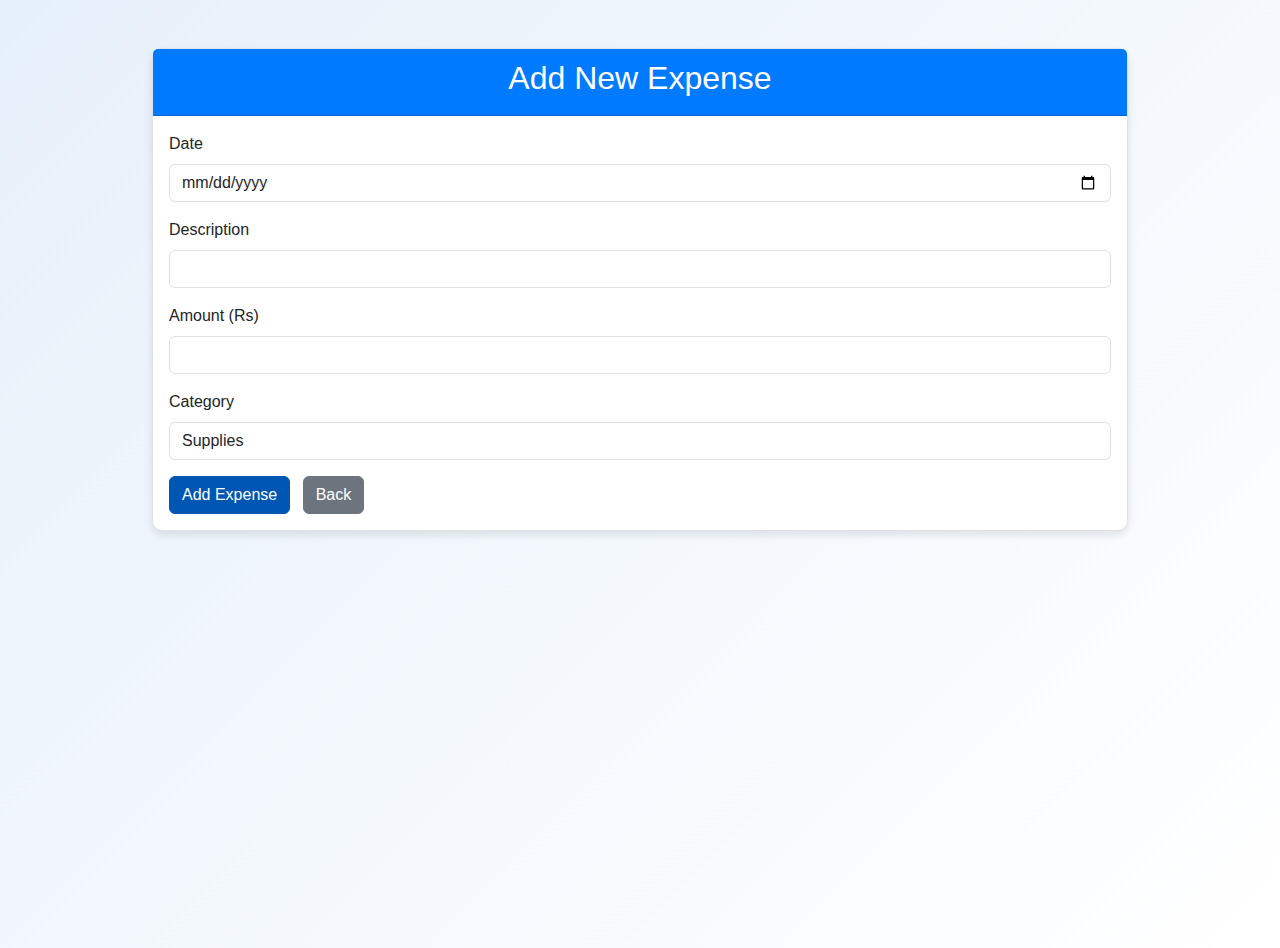
<file: add_expense.html>
<!DOCTYPE html>
<html lang="en">
<head>
    <meta charset="UTF-8">
    <meta name="viewport" content="width=device-width, initial-scale=1.0">
    <title>Add Expense</title>
    <link href="https://cdn.jsdelivr.net/npm/bootstrap@5.3.0/dist/css/bootstrap.min.css" rel="stylesheet">
    <link rel="stylesheet" href="styles_add_expense.css">
</head>
<body>
    <div class="container">
        <div class="card mt-5">
            <div class="card-header text-center">
                <h2>Add New Expense</h2>
            </div>
            <div class="card-body">
                <form id="expenseForm">
                    <div class="mb-3">
                        <label class="form-label">Date</label>
                        <input type="date" id="date" class="form-control" required>
                    </div>
                    <div class="mb-3">
                        <label class="form-label">Description</label>
                        <input type="text" id="description" class="form-control" required>
                    </div>
                    <div class="mb-3">
                        <label class="form-label">Amount (Rs)</label>
                        <input type="number" step="0.01" id="amount" class="form-control" required>
                    </div>
                    <div class="mb-3">
                        <label class="form-label">Category</label>
                        <select id="category" class="form-control">
                            <option value="Supplies">Supplies</option>
                            <option value="Equipment">Equipment</option>
                            <option value="Utilities">Utilities</option>
                            <option value="Other">Other</option>
                        </select>
                    </div>
                    <button type="submit" class="btn btn-primary">Add Expense</button>
                    <a href="index.html" class="btn btn-secondary ms-2">Back</a>
                </form>
            </div>
        </div>
    </div>
    <script src="script_add_expense.js"></script>
</body>
</html>
</file>
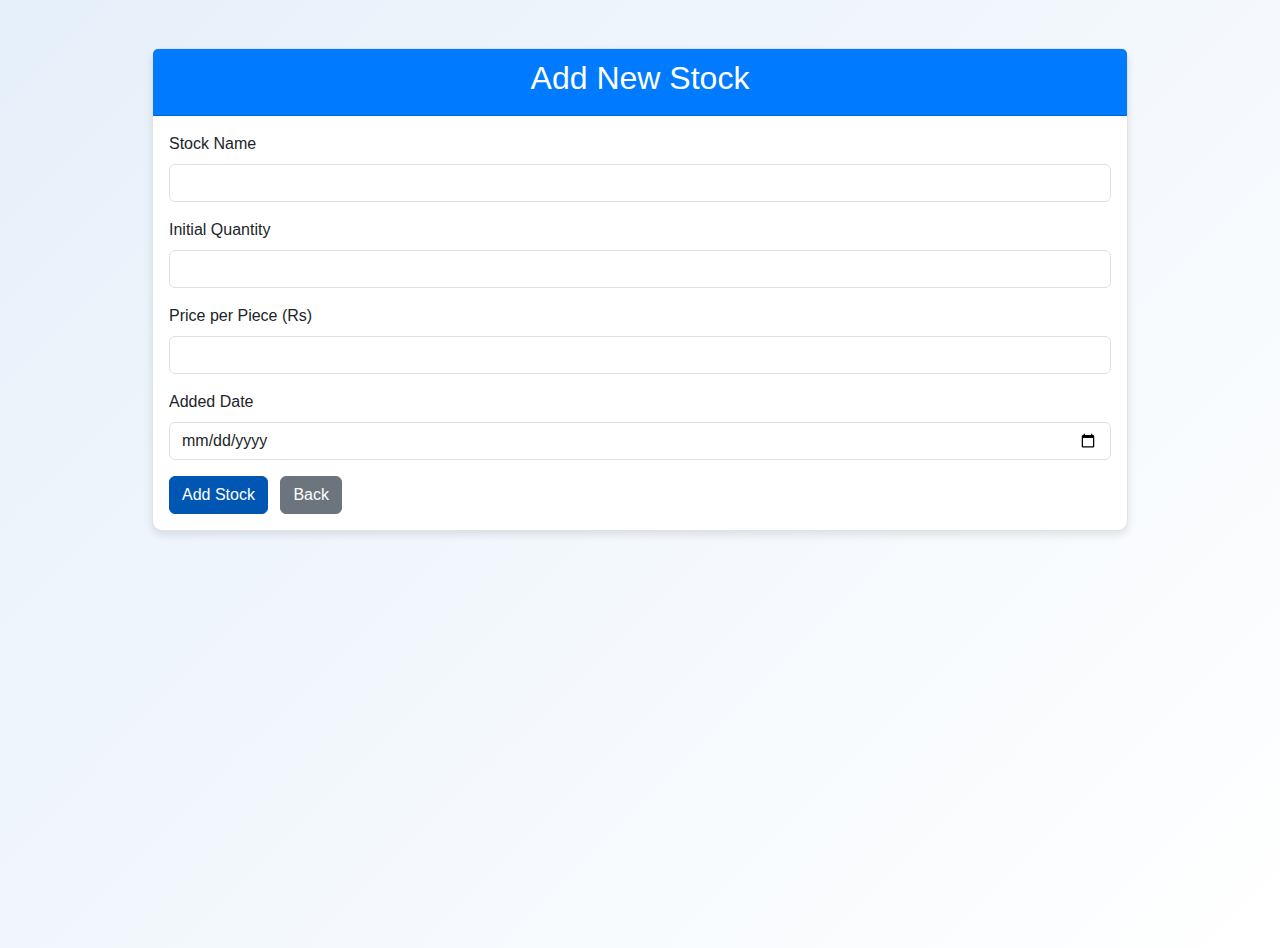
<file: add_stock.html>
<!DOCTYPE html>
<html lang="en">
<head>
    <meta charset="UTF-8">
    <meta name="viewport" content="width=device-width, initial-scale=1.0">
    <title>Add Stock</title>
    <link href="https://cdn.jsdelivr.net/npm/bootstrap@5.3.0/dist/css/bootstrap.min.css" rel="stylesheet">
    <link rel="stylesheet" href="styles_add_stock.css">
</head>
<body>
    <div class="container">
        <div class="card mt-5">
            <div class="card-header text-center">
                <h2>Add New Stock</h2>
            </div>
            <div class="card-body">
                <form id="stockForm">
                    <div class="mb-3">
                        <label class="form-label">Stock Name</label>
                        <input type="text" id="name" class="form-control" required>
                    </div>
                    <div class="mb-3">
                        <label class="form-label">Initial Quantity</label>
                        <input type="number" id="initialQuantity" class="form-control" required>
                    </div>
                    <div class="mb-3">
                        <label class="form-label">Price per Piece (Rs)</label>
                        <input type="number" step="0.01" id="pricePerPiece" class="form-control" required>
                    </div>
                    <div class="mb-3">
                        <label class="form-label">Added Date</label>
                        <input type="date" id="addedDate" class="form-control" required>
                    </div>
                    <button type="submit" class="btn btn-primary">Add Stock</button>
                    <a href="index.html" class="btn btn-secondary ms-2">Back</a>
                </form>
            </div>
        </div>
    </div>
    <script src="script_add_stock.js"></script>
</body>
</html>
</file>
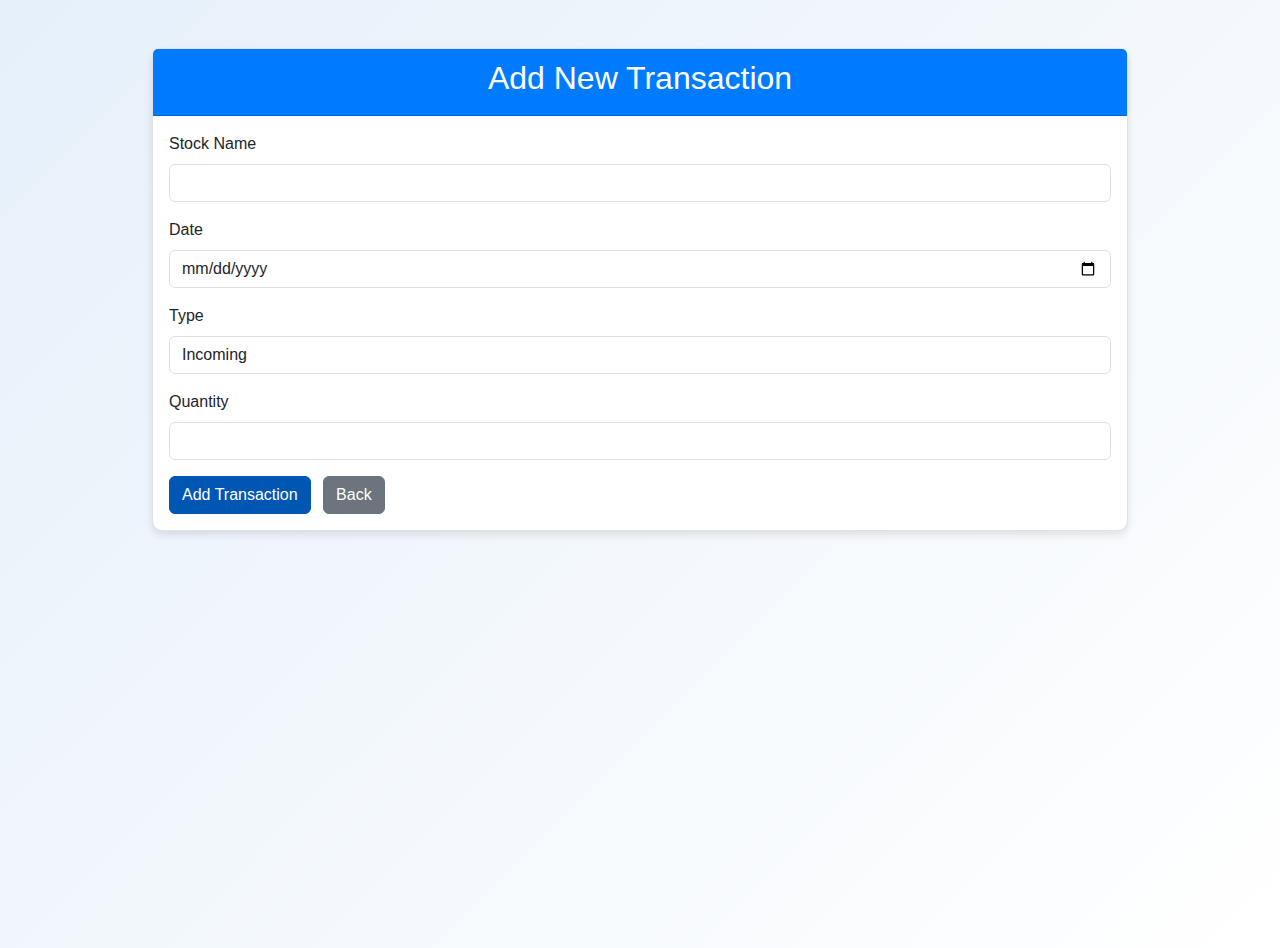
<file: add_transaction.html>
<!DOCTYPE html>
<html lang="en">
<head>
    <meta charset="UTF-8">
    <meta name="viewport" content="width=device-width, initial-scale=1.0">
    <title>Add Transaction</title>
    <link href="https://cdn.jsdelivr.net/npm/bootstrap@5.3.0/dist/css/bootstrap.min.css" rel="stylesheet">
    <link rel="stylesheet" href="styles_add_transaction.css">
</head>
<body>
    <div class="container">
        <div class="card mt-5">
            <div class="card-header text-center">
                <h2>Add New Transaction</h2>
            </div>
            <div class="card-body">
                <form id="transactionForm">
                    <div class="mb-3">
                        <label class="form-label">Stock Name</label>
                        <select id="stockId" class="form-control" required></select>
                    </div>
                    <div class="mb-3">
                        <label class="form-label">Date</label>
                        <input type="date" id="date" class="form-control" required>
                    </div>
                    <div class="mb-3">
                        <label class="form-label">Type</label>
                        <select id="type" class="form-control">
                            <option value="in">Incoming</option>
                            <option value="out">Used</option>
                        </select>
                    </div>
                    <div class="mb-3">
                        <label class="form-label">Quantity</label>
                        <input type="number" id="quantity" class="form-control" required>
                    </div>
                    <button type="submit" class="btn btn-primary">Add Transaction</button>
                    <a href="index.html" class="btn btn-secondary ms-2">Back</a>
                </form>
            </div>
        </div>
    </div>
    <script src="script_add_transaction.js"></script>
</body>
</html>
</file>
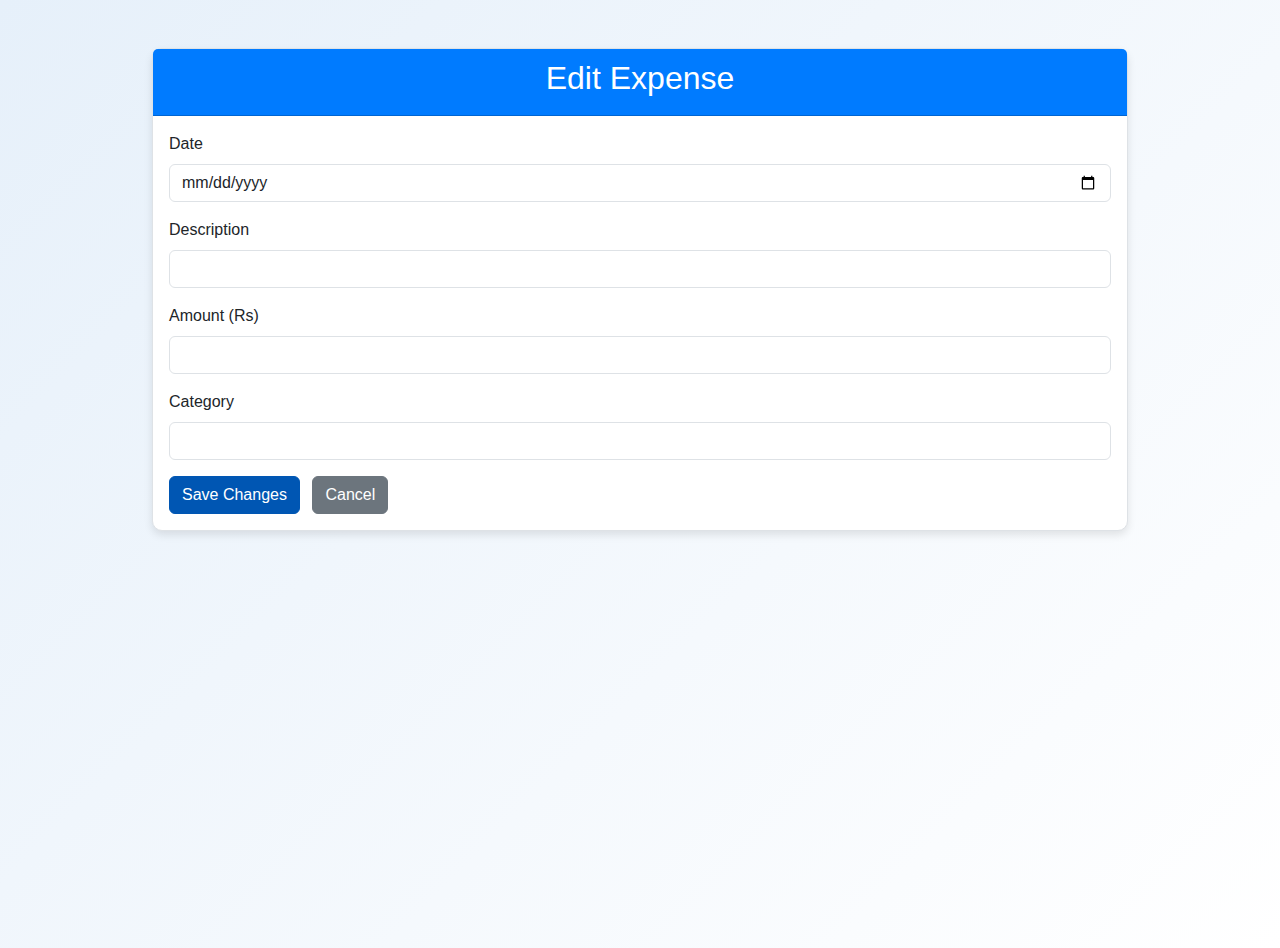
<file: edit_expense.html>
<!DOCTYPE html>
<html lang="en">
<head>
    <meta charset="UTF-8">
    <meta name="viewport" content="width=device-width, initial-scale=1.0">
    <title>Edit Expense</title>
    <link href="https://cdn.jsdelivr.net/npm/bootstrap@5.3.0/dist/css/bootstrap.min.css" rel="stylesheet">
    <link rel="stylesheet" href="styles_edit_expense.css">
</head>
<body>
    <div class="container">
        <div class="card mt-5">
            <div class="card-header text-center">
                <h2>Edit Expense</h2>
            </div>
            <div class="card-body">
                <form id="editExpenseForm">
                    <input type="hidden" id="expenseId" name="id">
                    <div class="mb-3">
                        <label class="form-label">Date</label>
                        <input type="date" id="date" class="form-control" required>
                    </div>
                    <div class="mb-3">
                        <label class="form-label">Description</label>
                        <input type="text" id="description" class="form-control" required>
                    </div>
                    <div class="mb-3">
                        <label class="form-label">Amount (Rs)</label>
                        <input type="number" step="0.01" id="amount" class="form-control" required>
                    </div>
                    <div class="mb-3">
                        <label class="form-label">Category</label>
                        <select id="category" class="form-control">
                            <option value="Supplies">Supplies</option>
                            <option value="Equipment">Equipment</option>
                            <option value="Utilities">Utilities</option>
                            <option value="Other">Other</option>
                        </select>
                    </div>
                    <button type="submit" class="btn btn-primary">Save Changes</button>
                    <a href="report.html" class="btn btn-secondary ms-2">Cancel</a>
                </form>
            </div>
        </div>
    </div>
    <script src="script_edit_expense.js"></script>
</body>
</html>
</file>
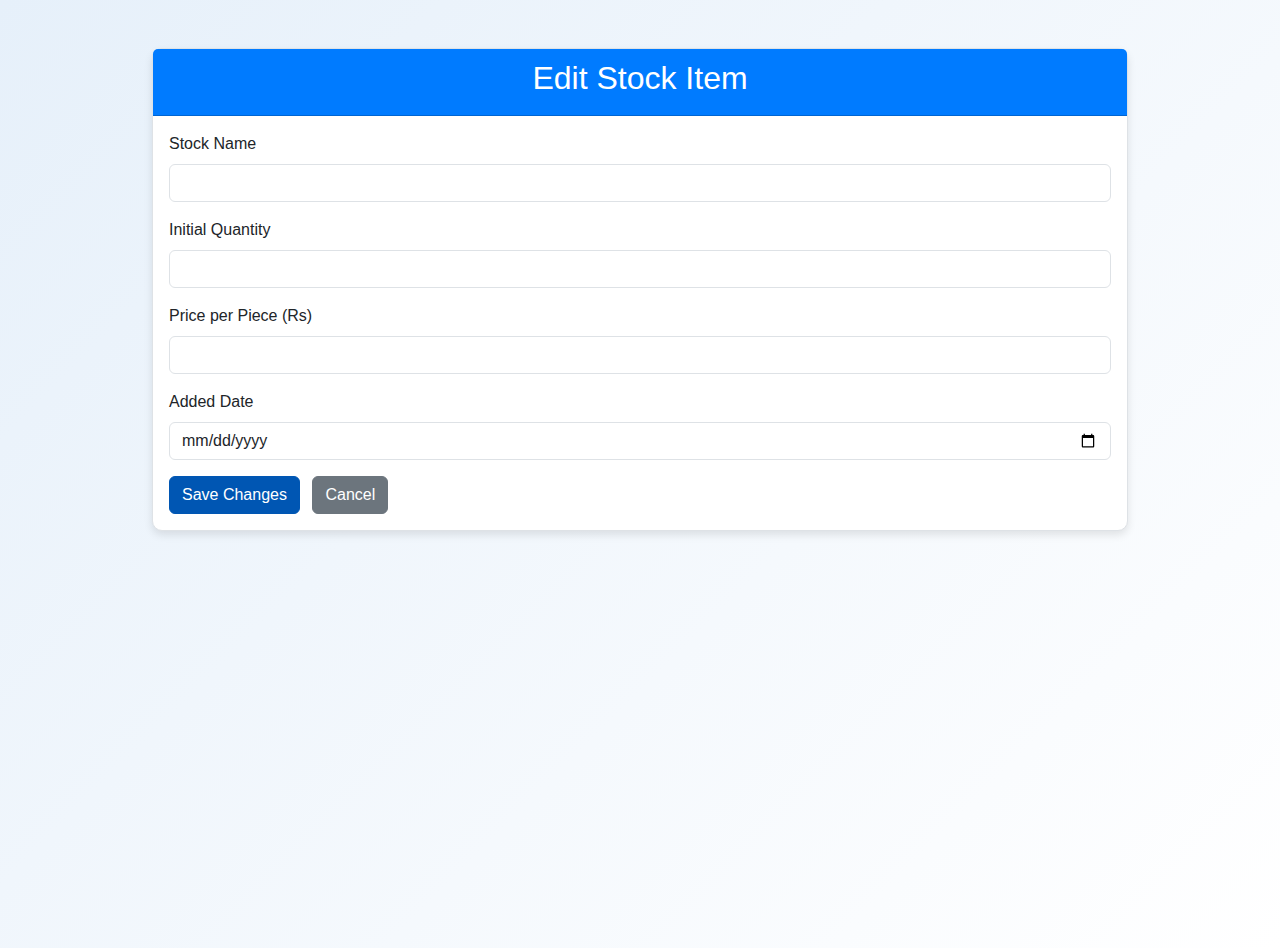
<file: edit_stock.html>
<!DOCTYPE html>
<html lang="en">
<head>
    <meta charset="UTF-8">
    <meta name="viewport" content="width=device-width, initial-scale=1.0">
    <title>Edit Stock</title>
    <link href="https://cdn.jsdelivr.net/npm/bootstrap@5.3.0/dist/css/bootstrap.min.css" rel="stylesheet">
    <link rel="stylesheet" href="styles_edit_stock.css">
</head>
<body>
    <div class="container">
        <div class="card mt-5">
            <div class="card-header text-center">
                <h2>Edit Stock Item</h2>
            </div>
            <div class="card-body">
                <form id="editStockForm">
                    <input type="hidden" id="stockId" name="id">
                    <div class="mb-3">
                        <label class="form-label">Stock Name</label>
                        <input type="text" id="name" class="form-control" required>
                    </div>
                    <div class="mb-3">
                        <label class="form-label">Initial Quantity</label>
                        <input type="number" id="initialQuantity" class="form-control" required>
                    </div>
                    <div class="mb-3">
                        <label class="form-label">Price per Piece (Rs)</label>
                        <input type="number" step="0.01" id="pricePerPiece" class="form-control" required>
                    </div>
                    <div class="mb-3">
                        <label class="form-label">Added Date</label>
                        <input type="date" id="addedDate" class="form-control" required>
                    </div>
                    <button type="submit" class="btn btn-primary">Save Changes</button>
                    <a href="report.html" class="btn btn-secondary ms-2">Cancel</a>
                </form>
            </div>
        </div>
    </div>
    <script src="script_edit_stock.js"></script>
</body>
</html>
</file>
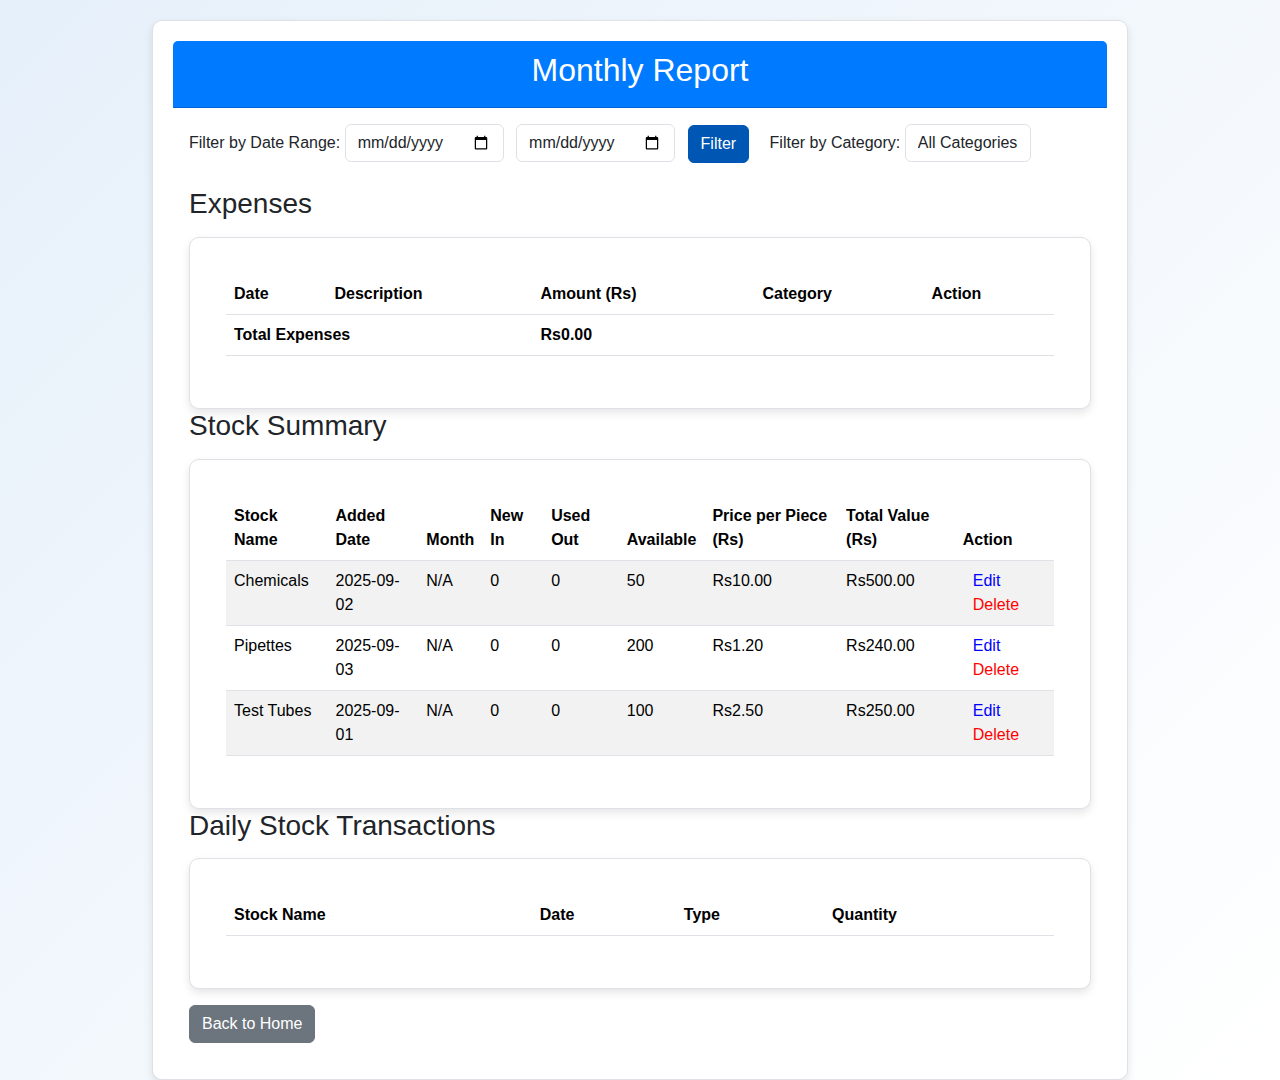
<file: report.html>
<!DOCTYPE html>
<html lang="en">
<head>
    <meta charset="UTF-8">
    <meta name="viewport" content="width=device-width, initial-scale=1.0">
    <title>Monthly Report</title>
    <link href="https://cdn.jsdelivr.net/npm/bootstrap@5.3.0/dist/css/bootstrap.min.css" rel="stylesheet">
    <link rel="stylesheet" href="styles_report.css">
</head>
<body class="container">
    <div class="card">
        <div class="card-header text-center">
            <h2>Monthly Report</h2>
        </div>
        <div class="card-body">
            <div class="mb-4">
                <label class="form-label">Filter by Date Range:</label>
                <input type="date" id="startDate" class="form-control w-auto d-inline-block me-2">
                <input type="date" id="endDate" class="form-control w-auto d-inline-block">
                <button id="filterDates" class="btn btn-primary ms-2">Filter</button>
                <label class="form-label ms-3">Filter by Category:</label>
                <select id="categoryFilter" class="form-control w-auto d-inline-block">
                    <option value="">All Categories</option>
                    <option value="Supplies">Supplies</option>
                    <option value="Equipment">Equipment</option>
                    <option value="Utilities">Utilities</option>
                    <option value="Other">Other</option>
                </select>
            </div>

            <h3 class="mb-3">Expenses</h3>
            <div class="card" id="expenseCard">
                <div class="card-body">
                    <table class="table table-striped">
                        <thead>
                            <tr>
                                <th>Date</th>
                                <th>Description</th>
                                <th>Amount (Rs)</th>
                                <th>Category</th>
                                <th>Action</th>
                            </tr>
                        </thead>
                        <tbody id="expenseTable"></tbody>
                        <tfoot>
                            <tr class="total-row">
                                <td colspan="2">Total Expenses</td>
                                <td id="totalExpenses">Rs0.00</td>
                                <td colspan="2"></td>
                            </tr>
                        </tfoot>
                    </table>
                </div>
            </div>

            <h3 class="mb-3">Stock Summary</h3>
            <div class="card" id="stockCard">
                <div class="card-body">
                    <table class="table table-striped">
                        <thead>
                            <tr>
                                <th>Stock Name</th>
                                <th>Added Date</th>
                                <th>Month</th>
                                <th>New In</th>
                                <th>Used Out</th>
                                <th>Available</th>
                                <th>Price per Piece (Rs)</th>
                                <th>Total Value (Rs)</th>
                                <th>Action</th>
                            </tr>
                        </thead>
                        <tbody id="stockTable"></tbody>
                    </table>
                </div>
            </div>

            <h3 class="mb-3">Daily Stock Transactions</h3>
            <div class="card" id="dailyStockCard">
                <div class="card-body">
                    <table class="table table-striped">
                        <thead>
                            <tr>
                                <th>Stock Name</th>
                                <th>Date</th>
                                <th>Type</th>
                                <th>Quantity</th>
                            </tr>
                        </thead>
                        <tbody id="dailyStockTable"></tbody>
                    </table>
                </div>
            </div>
            <a href="index.html" class="btn btn-secondary mt-3">Back to Home</a>
        </div>
    </div>
    <script src="script_report.js"></script>
</body>
</html>
</file>
<file: styles_add_expense.css>
body {
    background: linear-gradient(135deg, #e6f0fa, #ffffff);
    min-height: 100vh;
    font-family: 'Arial', sans-serif;
}

.container {
    max-width: 1000px;
}

.card {
    border: 1px solid #dee2e6;
    border-radius: 10px;
    box-shadow: 0 4px 8px rgba(0, 0, 0, 0.1);
}

.card-header {
    background-color: #007bff;
    color: white;
    border-radius: 8px 8px 0 0;
    padding: 10px;
}

.btn-primary {
    background-color: #0056b3;
    border-color: #0056b3;
}

.btn-primary:hover {
    background-color: #003d80;
    border-color: #003d80;
}
</file>
<file: styles_add_stock.css>
body {
    background: linear-gradient(135deg, #e6f0fa, #ffffff);
    min-height: 100vh;
    font-family: 'Arial', sans-serif;
}

.container {
    max-width: 1000px;
}

.card {
    border: 1px solid #dee2e6;
    border-radius: 10px;
    box-shadow: 0 4px 8px rgba(0, 0, 0, 0.1);
}

.card-header {
    background-color: #007bff;
    color: white;
    border-radius: 8px 8px 0 0;
    padding: 10px;
}

.btn-primary {
    background-color: #0056b3;
    border-color: #0056b3;
}

.btn-primary:hover {
    background-color: #003d80;
    border-color: #003d80;
}
</file>
<file: styles_add_transaction.css>
body {
    background: linear-gradient(135deg, #e6f0fa, #ffffff);
    min-height: 100vh;
    font-family: 'Arial', sans-serif;
}

.container {
    max-width: 1000px;
}

.card {
    border: 1px solid #dee2e6;
    border-radius: 10px;
    box-shadow: 0 4px 8px rgba(0, 0, 0, 0.1);
}

.card-header {
    background-color: #007bff;
    color: white;
    border-radius: 8px 8px 0 0;
    padding: 10px;
}

.btn-primary {
    background-color: #0056b3;
    border-color: #0056b3;
}

.btn-primary:hover {
    background-color: #003d80;
    border-color: #003d80;
}
</file>
<file: styles_edit_expense.css>
body {
    background: linear-gradient(135deg, #e6f0fa, #ffffff);
    min-height: 100vh;
    font-family: 'Arial', sans-serif;
}

.container {
    max-width: 1000px;
}

.card {
    border: 1px solid #dee2e6;
    border-radius: 10px;
    box-shadow: 0 4px 8px rgba(0, 0, 0, 0.1);
}

.card-header {
    background-color: #007bff;
    color: white;
    border-radius: 8px 8px 0 0;
    padding: 10px;
}

.btn-primary {
    background-color: #0056b3;
    border-color: #0056b3;
}

.btn-primary:hover {
    background-color: #003d80;
    border-color: #003d80;
}
</file>
<file: styles_edit_stock.css>
body {
    background: linear-gradient(135deg, #e6f0fa, #ffffff);
    min-height: 100vh;
    font-family: 'Arial', sans-serif;
}

.container {
    max-width: 1000px;
}

.card {
    border: 1px solid #dee2e6;
    border-radius: 10px;
    box-shadow: 0 4px 8px rgba(0, 0, 0, 0.1);
}

.card-header {
    background-color: #007bff;
    color: white;
    border-radius: 8px 8px 0 0;
    padding: 10px;
}

.btn-primary {
    background-color: #0056b3;
    border-color: #0056b3;
}

.btn-primary:hover {
    background-color: #003d80;
    border-color: #003d80;
}
</file>
<file: styles_report.css>
body {
    background: linear-gradient(135deg, #e6f0fa, #ffffff);
    min-height: 100vh;
    font-family: 'Arial', sans-serif;
}

.container {
    max-width: 1000px;
    margin-top: 20px;
}

.card {
    border: 1px solid #dee2e6;
    border-radius: 10px;
    box-shadow: 0 4px 8px rgba(0, 0, 0, 0.1);
    padding: 20px;
    background-color: #ffffff;
}

.card-header {
    background-color: #007bff;
    color: white;
    border-radius: 8px 8px 0 0;
    padding: 10px;
}

.btn-primary {
    background-color: #0056b3;
    border-color: #0056b3;
}

.btn-primary:hover {
    background-color: #003d80;
    border-color: #003d80;
}

.delete-btn, .edit-btn { cursor: pointer; margin-left: 10px; }
.delete-btn { color: red; }
.edit-btn { color: blue; }
.total-row {
    font-weight: bold;
    background-color: #f8f9fa;
}
</file>
